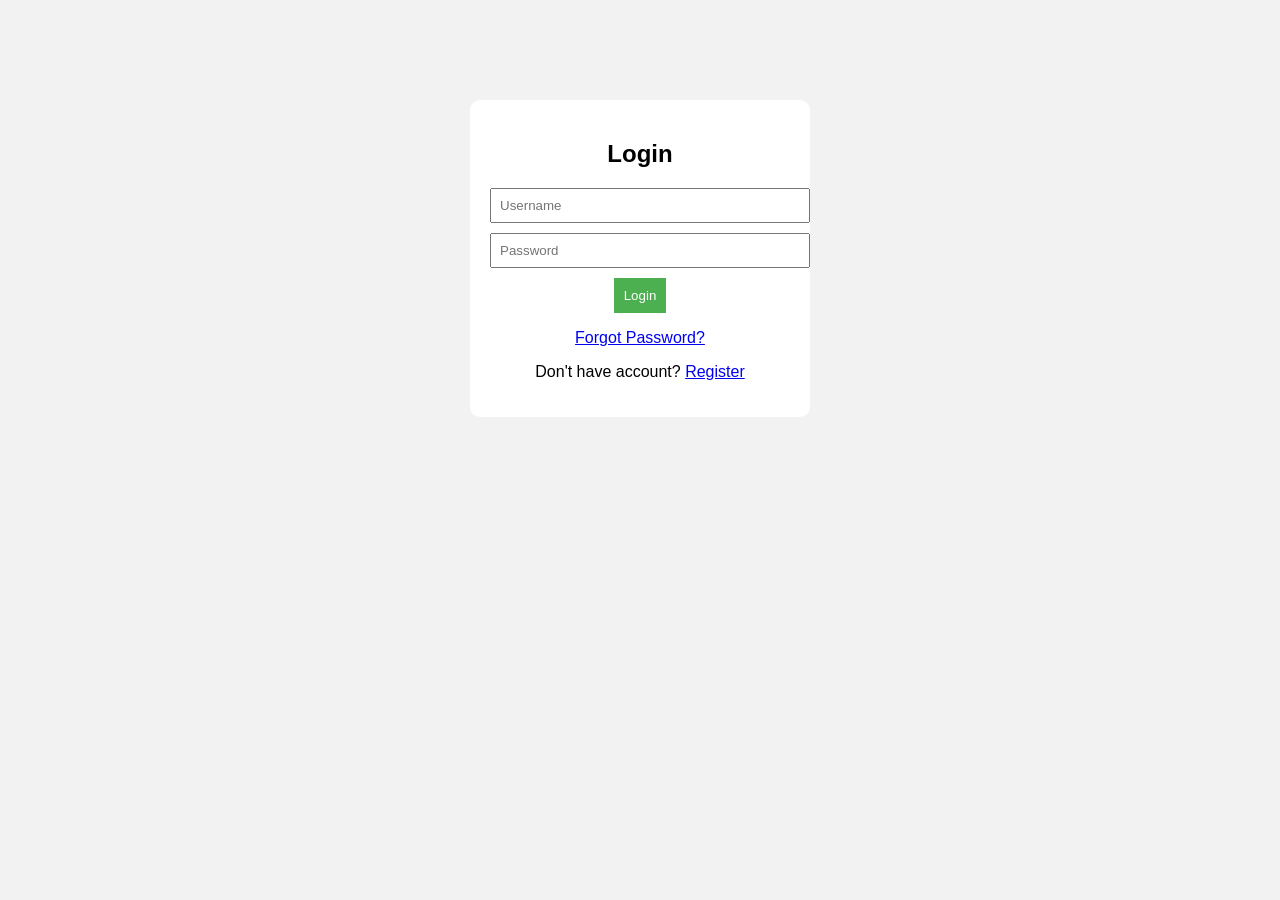
<file: frontend/index.html>
<!DOCTYPE html>
<html>
<head>
    <title>Login</title>
    <link rel="stylesheet" href="css/styles.css">
</head>
<body>
<div class="container">
    <h2>Login</h2>
    <input id="username" placeholder="Username">
    <input id="password" type="password" placeholder="Password">
    <button onclick="login()">Login</button>
    <p><a href="reset.html">Forgot Password?</a></p>
    <p>Don't have account? <a href="register.html">Register</a></p>
</div>
<script src="js/app.js"></script>
</body>
</html>
</file>
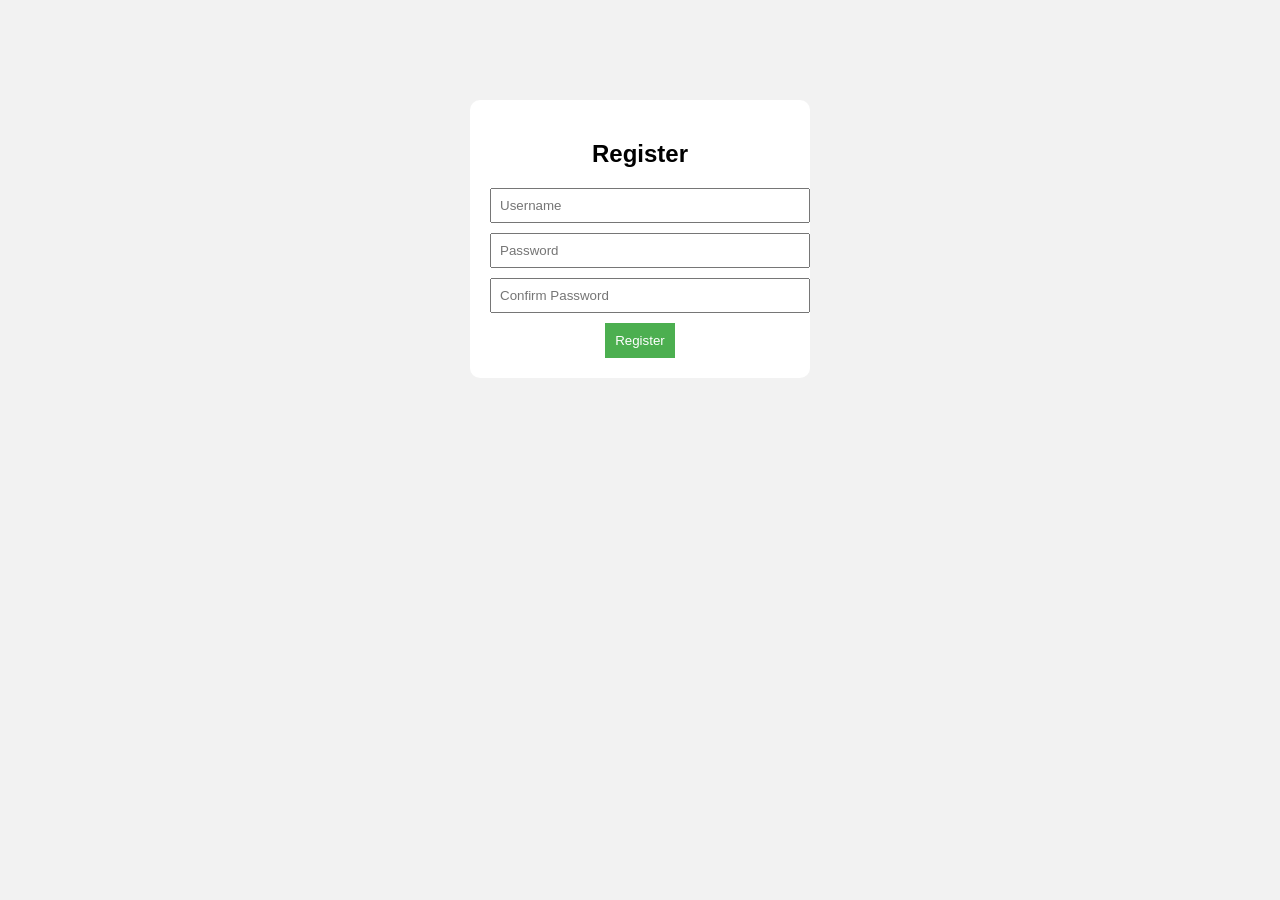
<file: frontend/register.html>
<!DOCTYPE html>
<html>
<head>
    <title>Register</title>
    <link rel="stylesheet" href="css/styles.css">
</head>
<body>
<div class="container">
    <h2>Register</h2>
    <input id="username" placeholder="Username">
    <input id="password" type="password" placeholder="Password">
    <input id="confirm_password" type="password" placeholder="Confirm Password">
    <button onclick="register()">Register</button>
</div>
<script src="js/app.js"></script>
</body>
</html>
</file>
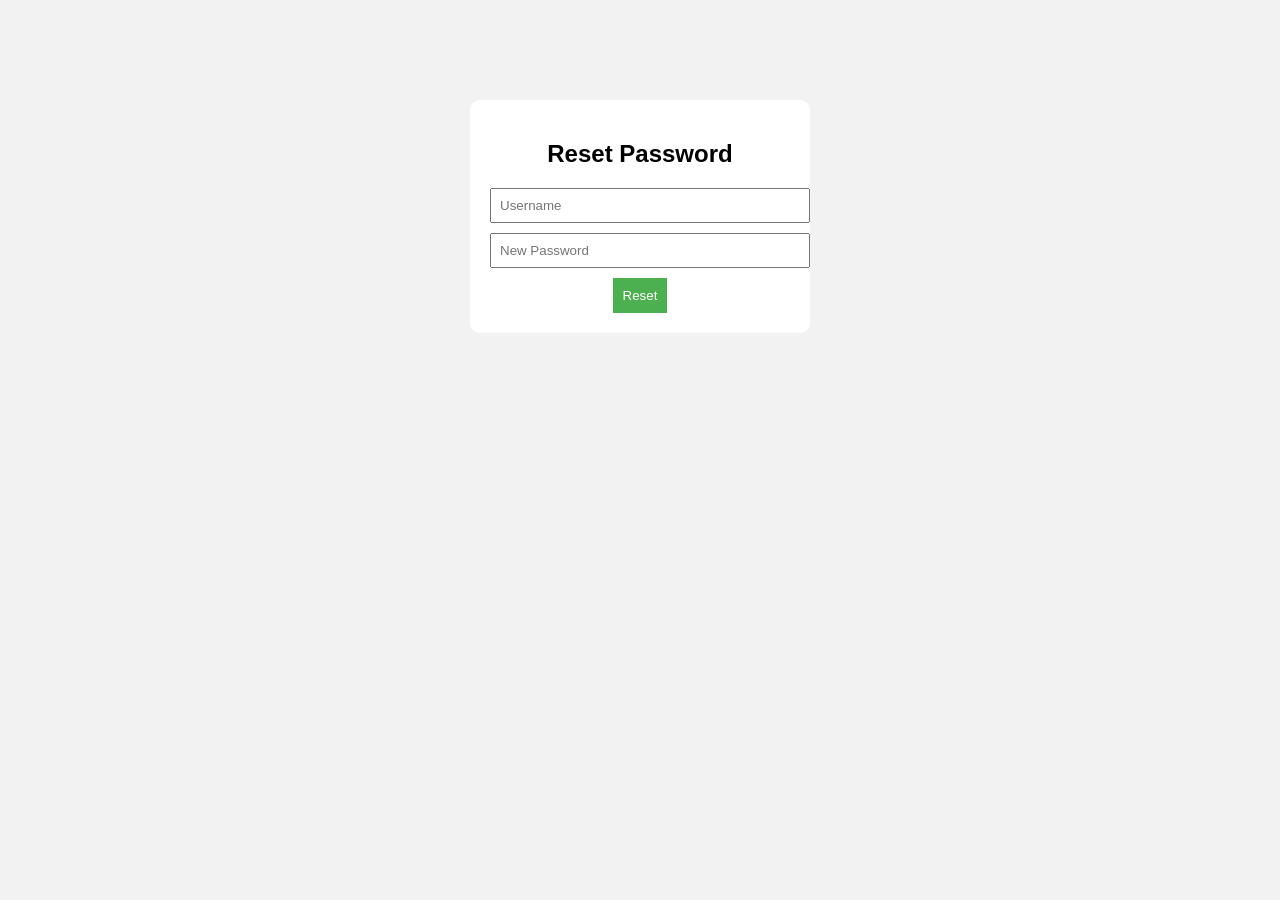
<file: frontend/reset.html>
<!DOCTYPE html>
<html>
<head>
    <meta charset="UTF-8">
    <title>Reset Password</title>
    <link rel="stylesheet" href="css/styles.css">
</head>
<body>
<div class="container">
    <h2>Reset Password</h2>
    <input id="username" placeholder="Username">
    <input id="password" type="password" placeholder="New Password">
    <button onclick="resetPassword()">Reset</button>
</div>
<script src="js/app.js"></script>
</body>
</html>
</file>
<file: frontend/css/styles.css>
body {
    font-family: Arial;
    background: #f2f2f2;
}

.container {
    width: 300px;
    margin: 100px auto;
    padding: 20px;
    background: white;
    border-radius: 10px;
    text-align: center;
}

input {
    display: block;
    width: 100%;
    margin: 10px 0;
    padding: 8px;
}

button {
    padding: 10px;
    background: #4CAF50;
    color: white;
    border: none;
}
</file>
